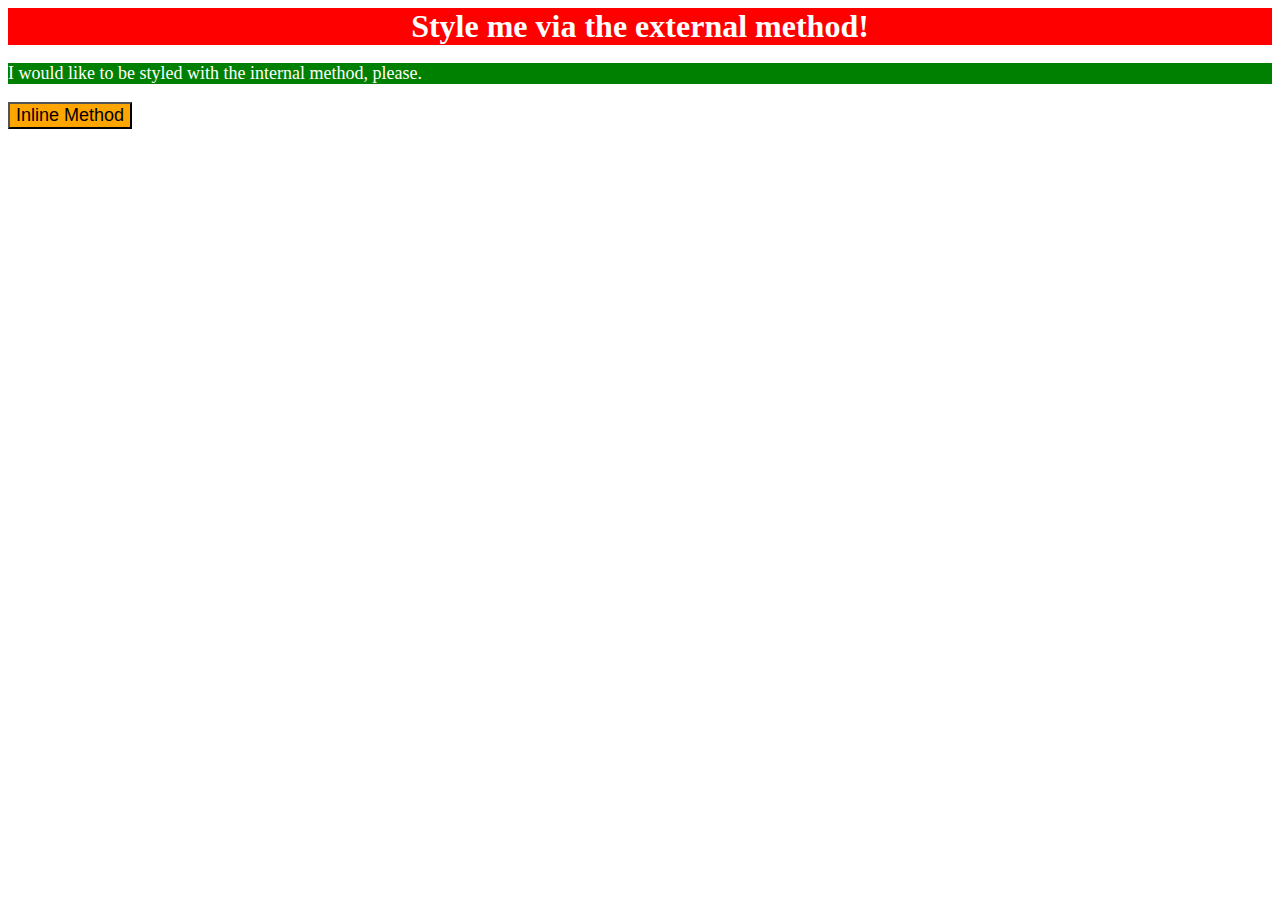
<file: foundations/intro-to-css/01-css-methods/index.html>
<!DOCTYPE html>
<html lang="en">
  <head>
    <meta charset="UTF-8">
    <meta http-equiv="X-UA-Compatible" content="IE=edge">
    <meta name="viewport" content="width=device-width, initial-scale=1.0">
    <title>Methods for Adding CSS</title>
    <link rel="stylesheet" href="styles.css">
    <style>
      p{
        background-color: green; 
        color:white; 
        font-size: 18px;
      }
    </style>

  </head>
  <body>
    <div>Style me via the external method!</div>
    <p>I would like to be styled with the internal method, please.</p>
    <button style="background-color: orange; font-size:18px;">Inline Method</button>
  </body>
</html>
</file>
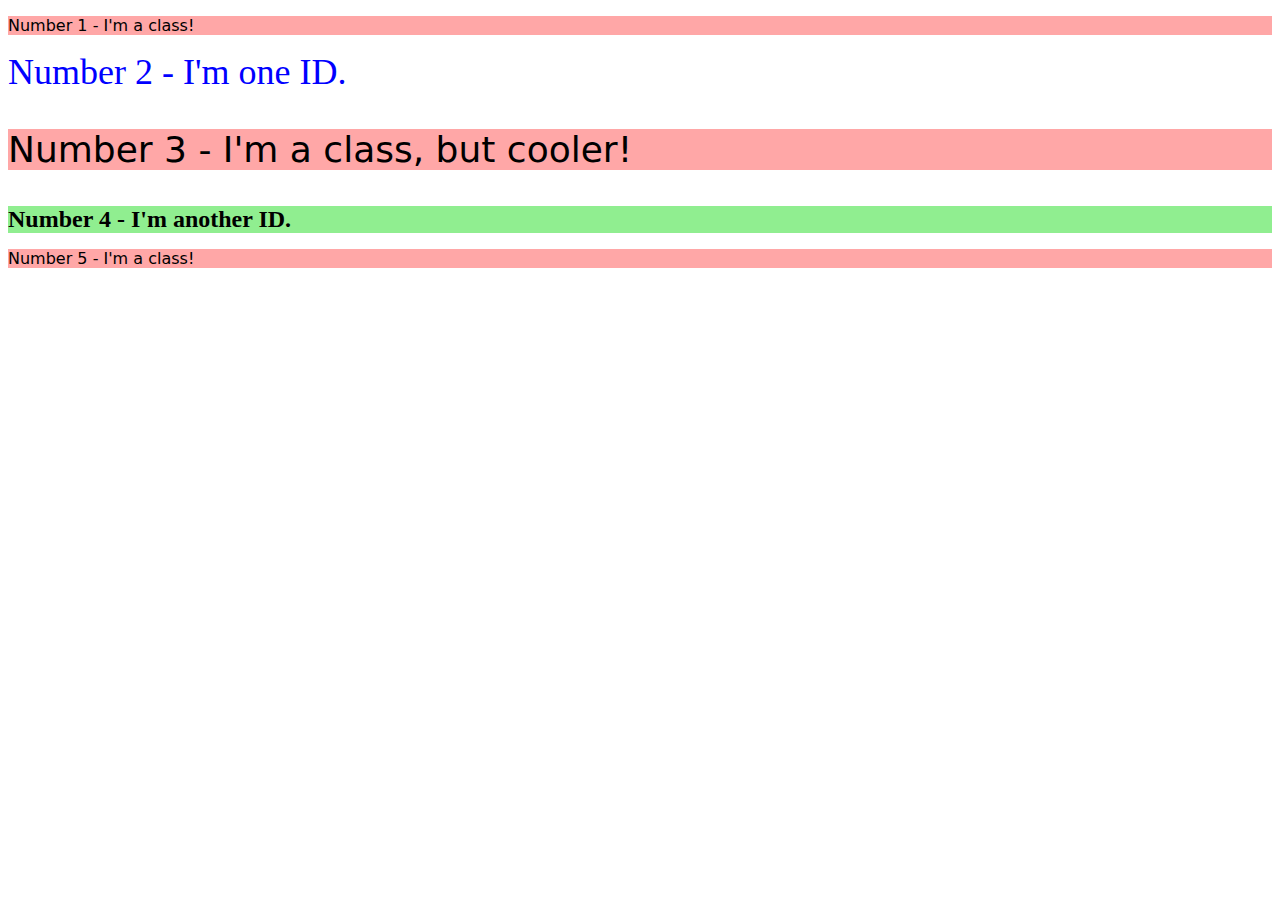
<file: foundations/intro-to-css/02-class-id-selectors/index.html>
<!DOCTYPE html>
<html lang="en">
  <head>
    <meta charset="UTF-8">
    <meta http-equiv="X-UA-Compatible" content="IE=edge">
    <meta name="viewport" content="width=device-width, initial-scale=1.0">
    <title>Class and ID Selectors</title>
    <link rel="stylesheet" href="style.css">
  </head>
  <body>
    <p class="UncoolClass">Number 1 - I'm a class!</p>
    <div id="ID1">Number 2 - I'm one ID.</div>
    <p class="CoolClass">Number 3 - I'm a class, but cooler!</p>
    <div id="ID2">Number 4 - I'm another ID.</div>
    <p class="UncoolClass">Number 5 - I'm a class!</p>
  </body>
</html>

<!-- Shit names for ID and classes but whatever.
     MDN docs came in handy for these and other lessons.
-->
</file>
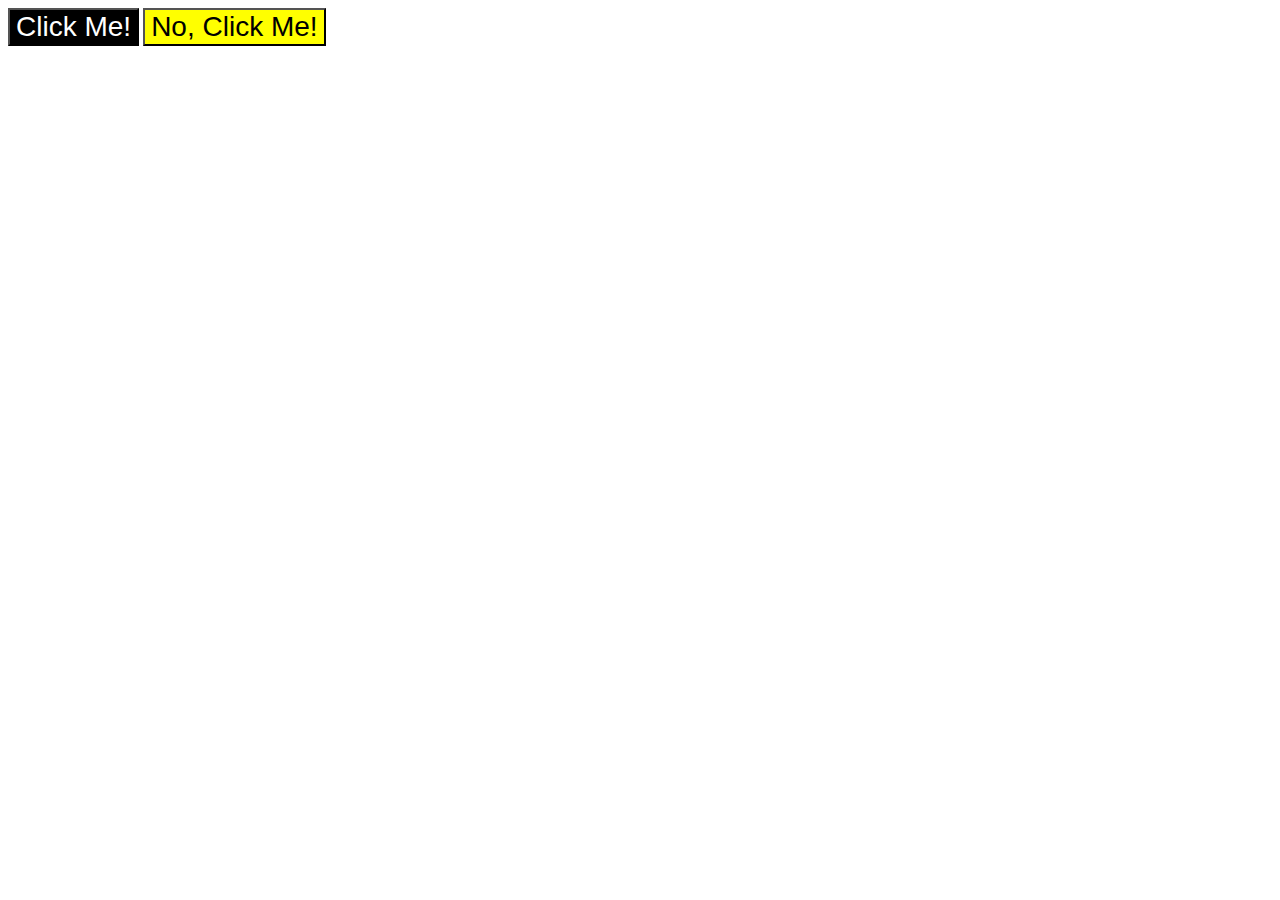
<file: foundations/intro-to-css/03-grouping-selectors/index.html>
<!DOCTYPE html>
<html lang="en">
  <head>
    <meta charset="UTF-8">
    <meta http-equiv="X-UA-Compatible" content="IE=edge">
    <meta name="viewport" content="width=device-width, initial-scale=1.0">
    <title>Grouping Selectors</title>
    <link rel="stylesheet" href="style.css">
  </head>
  <body>
    <button class="button1">Click Me!</button>
    <button class="button2">No, Click Me!</button>
  </body>
</html>
</file>
<file: foundations/intro-to-css/01-css-methods/styles.css>
div{
    background-color: red;
    font-size:32px;
    text-align: center;
    font-weight: bold;
    color:white;
}
</file>
<file: foundations/intro-to-css/02-class-id-selectors/style.css>
.UncoolClass,
.CoolClass
{
    background-color: rgb(255, 167, 167); /* Value extracted from the image using a website*/
    font-family:'Verdana', 'DejaVu Sans', 'sans-serif';
}

.CoolClass
{
    font-size:36px;
}

#ID1
{
    color:blue;
    font-size:36px;
}

#ID2
{
    background-color: lightgreen;
    font-size:24px;
    font-weight: bold;
}
</file>
<file: foundations/intro-to-css/03-grouping-selectors/style.css>
.button1,
.button2
{
    font-size:28px;
    font-family: 'Helvetica', 'Times New Roman', 'sans-serif';
}

.button1
{
    background-color: black;
    color:white;
}

.button2
{
    background-color: yellow;
}
</file>
